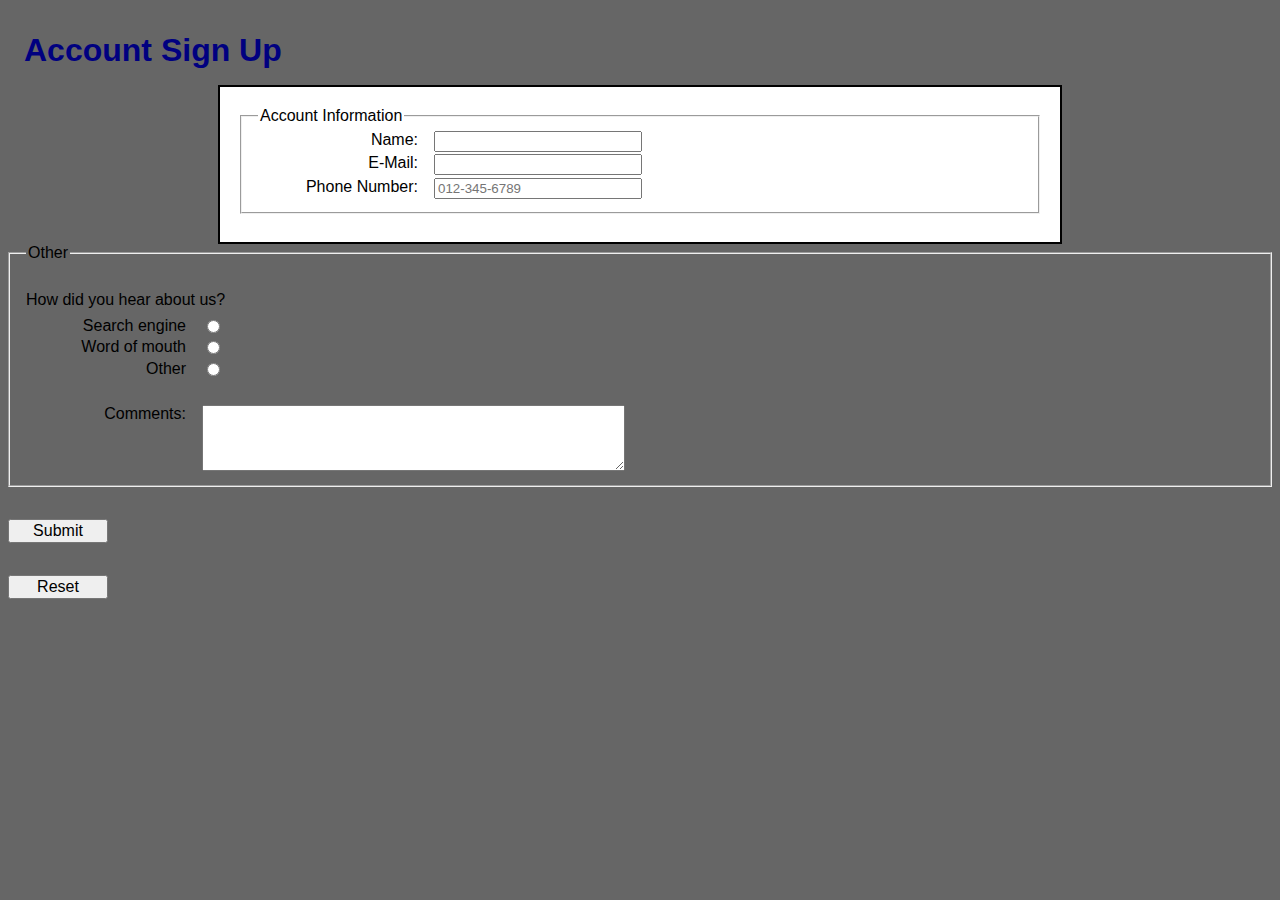
<file: 03-form/form.html>
<!doctype html>
<html lang="en">
  <head>
    <meta charset="utf-8" />
    <title>Account Sign Up</title>
    <link rel="stylesheet" href="form.css" />
  </head>

  <body>
    <!-- Section for header -->
    <header>
      <h1>Account Sign Up</h1>
    </header>
</section>

<section>
    <main>
      <form action="" method="post">
        <fieldset>
          <legend>Account Information</legend>
          <label for="name">Name:</label>
          <input
            type="text"
            name="name"
            id="name"
            class="textbox"
            maxlength="25"
            required
          />
          <br />

          <label for="email">E-Mail:</label>
          <input
            type="email"
            name="email"
            id="email"
            class="textbox"
            maxlength="25"
            required
          />
          <br />

          <label for="phone">Phone Number:</label>
          <input
            type="tel"
            pattern="[0-9]{3}-[0-9]{3}-[0-9]{4}"
            placeholder="012-345-6789"
            name="phone"
            id="phone"
            class="textbox"
            required
          />
        </fieldset>
</section>

<section>
        <fieldset>
          <legend>Other</legend>

          <p>How did you hear about us?</p>
          <label for="search">Search engine</label>
          <input
            type="radio"
            name="heard"
            id="search"
            value="Search Engine"
            required
          />
          <br />

          <label for="friend">Word of mouth</label>
          <input
            type="radio"
            name="heard"
            value="Friend"
            id="friend"
            required
          />
          <br />

          <label for="other">Other</label>
          <input type="radio" name="heard" value="Other" id="other" required />
          <br />

          <p><label for="comments">Comments:</label></p>
          <textarea
            name="comments"
            id="comments"
            rows="4"
            cols="50"
            required
          ></textarea>
        </fieldset>
</section>
<section>
        <input type="submit" value="Submit" />
        <br />

        <input type="reset" value="Reset" />
        <br />
      </form>
      </section>
    </main>
  </body>
</html>
</file>
<file: 03-form/form.css>
body {
    font-family: Arial, Helvetica, sans-serif;
    background: #666666;
}
main {
    width: 800px;
    margin: 0 auto;
    padding: 20px;
    background: #FFFFFF;
    border: 2px solid #000000;
}
h1 {
    color: navy;
    padding: 0;
    margin: 1em 0 .5em .5em;
}
p {
    margin: 1.5em 0 .5em 0;
}
fieldset {
    margin: 0;
    margin-bottom: .5em;
    padding-left: 1em;
}
label {
    width: 10em;
    float: left;
    margin-right: 1em;
    text-align: right;
    margin-bottom: .2em;
}
input {
    float: left;
}
br {
    clear: left;
    margin-bottom: .2em;
}
.textbox {
    width: 15em;
    margin-bottom: .2em;
}

[type=submit], [type=reset] {
     margin: 1.5em 0 .5em 0;
    width: 100px;
    font-size: 1em;
}
</file>
